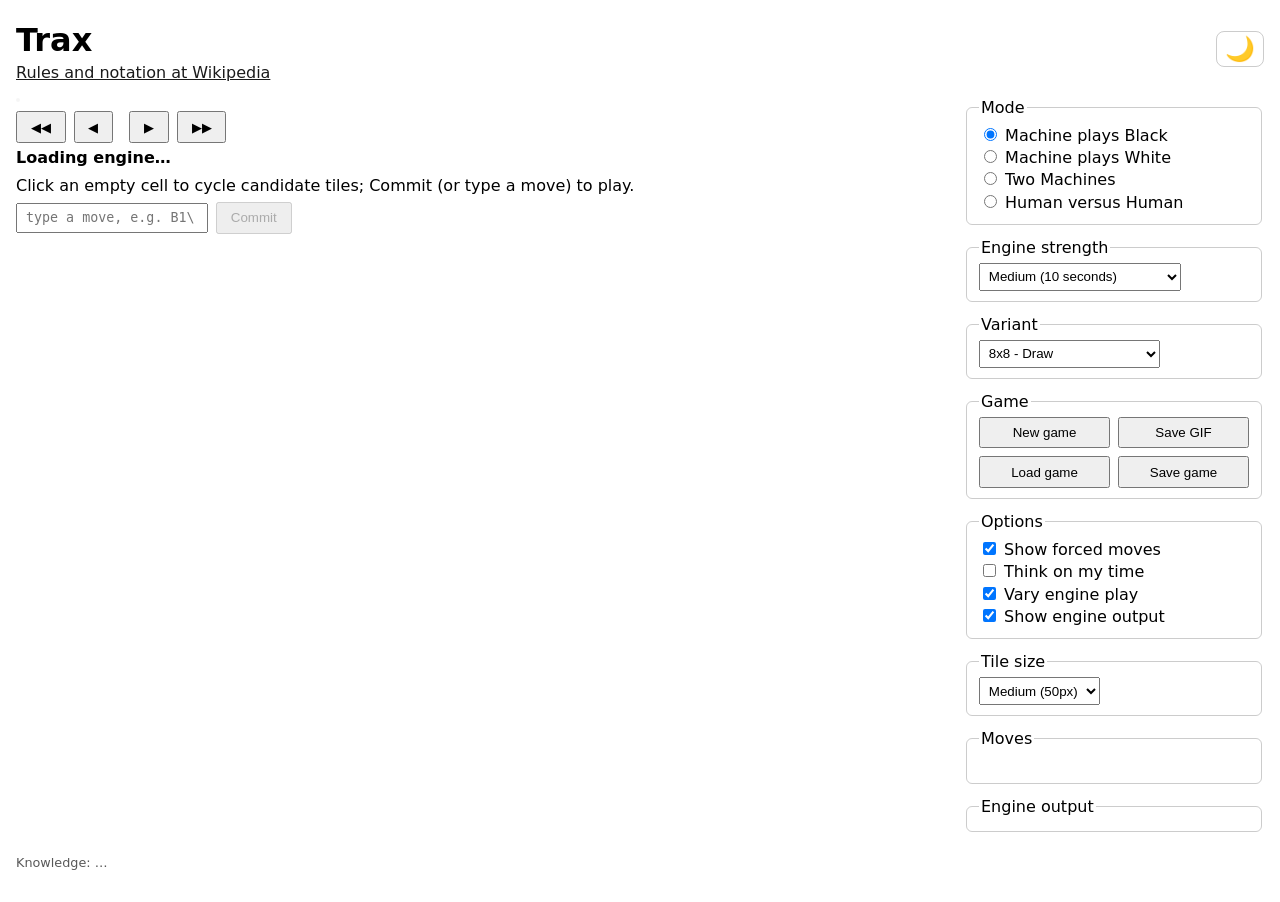
<file: index.html>
<!DOCTYPE html>
<html lang="en">
<head>
<meta charset="utf-8">
<meta name="viewport" content="width=device-width, initial-scale=1">
<title>Trax</title>
<link rel="icon" type="image/svg+xml" href="icon.svg?v=2026-10-26-rust539-492e3c09">
<link rel="icon" type="image/png" href="favicon.png?v=2026-10-26-rust539-492e3c09">
<link rel="stylesheet" href="style.css?v=2026-10-26-rust539-492e3c09">
</head>
<body>
<header>
  <button id="themebtn" type="button" title="Switch day/night mode" aria-label="Switch day/night mode">&#127769;</button>
  <h1>Trax</h1>
  <p class="sub">
    <a href="https://en.wikipedia.org/wiki/Trax_(board_game)" target="_blank" rel="noopener">Rules and notation at Wikipedia</a>
  </p>
</header>

<main>
  <section id="boardwrap">
    <div id="board" aria-label="Trax board"></div>
    <div id="histnav">
      <button id="histfirst" title="Jump to move 1 (display only)">&#9664;&#9664;</button>
      <button id="histback" title="View previous position (display only)">&#9664;</button>
      <span id="histpos"></span>
      <button id="histfwd" title="View next position">&#9654;</button>
      <button id="histlast" title="Jump to the last move (live)">&#9654;&#9654;</button>
    </div>
    <div id="status">Loading engine&hellip;</div>
    <div id="hint">Click an empty cell to cycle candidate tiles; Commit (or type a move) to play.</div>
    <div id="entry">
      <input type="text" id="movebox" placeholder="type a move, e.g. B1\ or @0+" autocomplete="off" spellcheck="false">
      <button id="commitbtn" disabled>Commit</button>
      <span id="moveerr" role="alert"></span>
    </div>
  </section>

  <aside id="controls">
    <fieldset>
      <legend>Mode</legend>
      <label><input type="radio" name="mode" value="mb" checked> Machine plays Black</label>
      <label><input type="radio" name="mode" value="mw"> Machine plays White</label>
      <label><input type="radio" name="mode" value="mm"> Two Machines</label>
      <label><input type="radio" name="mode" value="hh"> Human versus Human</label>
    </fieldset>

    <fieldset>
      <legend>Engine strength</legend>
      <select id="strength">
        <option value="2000">Easy (2 seconds)</option>
        <option value="10000" selected>Medium (10 seconds)</option>
        <option value="30000">Hard (30 seconds)</option>
        <option value="60000">Expert (60 seconds)</option>
        <option value="300000">World Champion (5 minutes)</option>
      </select>
    </fieldset>

    <fieldset>
      <legend>Variant</legend>
      <select id="variant">
        <option value="8x8">8x8 - Last player loses</option>
        <option value="8x8-draw" selected>8x8 - Draw</option>
        <option value="12x12">12x12 - Last player loses</option>
        <option value="12x12-draw">12x12 - Draw</option>
      </select>
    </fieldset>

    <fieldset>
      <legend>Game</legend>
      <div class="btnrow">
        <button id="newbtn">New game</button>
        <button id="savegif" title="Export the whole game as an animated gif">Save GIF</button>
        <button id="loadbtn">Load game</button>
        <button id="savebtn">Save game</button>
        <input type="file" id="loadfile" accept=".trx,.txt" hidden>
      </div>
    </fieldset>

    <fieldset>
      <legend>Options</legend>
      <label><input type="checkbox" id="optforced" checked> Show forced moves</label>
      <label><input type="checkbox" id="optponder"> Think on my time</label> <span id="ponderstatus" class="pstat"></span>
      <label><input type="checkbox" id="optvary" checked> Vary engine play</label>
      <label><input type="checkbox" id="optoutput"> Show engine output</label>
    </fieldset>

    <fieldset>
      <legend>Tile size</legend>
      <select id="tilesize">
        <option value="tiny">Tiny (15px)</option>
        <option value="small">Small (25px)</option>
        <option value="medium" selected>Medium (50px)</option>
        <option value="large">Large (75px)</option>
      </select>
    </fieldset>

    <fieldset>
      <legend>Moves</legend>
      <div id="history"></div>
    </fieldset>

    <fieldset id="enginepane" hidden>
      <legend>Engine output</legend>
      <pre id="enginelog" class="mono"></pre>
    </fieldset>
  </aside>
</main>

<footer class="dim">
  Knowledge: <span id="knowledge">&hellip;</span>
</footer>

<script>window.CACHEBUST="2026-10-26-rust539-492e3c09";</script>
<script src="app.js?v=2026-10-26-rust539-492e3c09"></script>
</body>
</html>
</file>
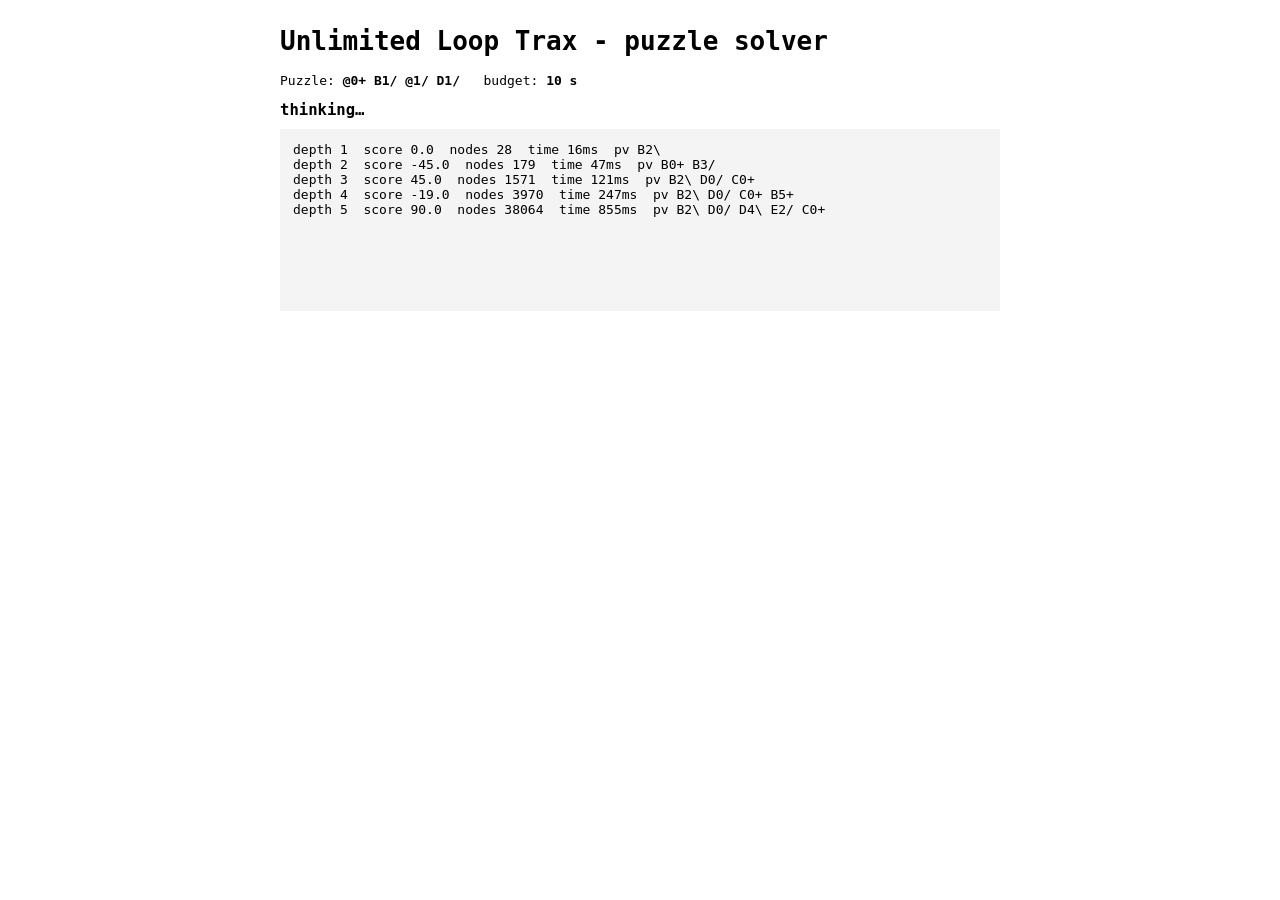
<file: puzzle.html>
<!DOCTYPE html>
<!-- Trax puzzle solver: a complete, dependency-free example of driving
     trax.wasm from JavaScript. Serve this file NEXT TO trax.wasm:

         python3 -m http.server        # then open http://localhost:8000/puzzle.html

     (fetch() cannot load wasm from file:// - the one-line server is the fix.)

     The puzzle: @0+ B1/ @1/ D1/  - unlimited Loop Trax, White to move.
     Observed on rust310: the engine announces a FORCED LOOP (mate in 7,
     value 999993) playing B2\ after ~6s of a 10s budget, ~950k nodes. -->
<html>
<head><meta charset="utf-8"><title>Trax loop puzzle</title>
<style>
  body { font-family: monospace; max-width: 720px; margin: 2em auto; }
  #log { white-space: pre-wrap; background: #f4f4f4; padding: 1em; min-height: 12em; }
  .verdict { font-size: 1.2em; font-weight: bold; margin: 0.6em 0; }
</style></head>
<body>
<h1>Unlimited Loop Trax - puzzle solver</h1>
<p>Puzzle: <b id="puz"></b> &nbsp; budget: <b>10 s</b></p>
<div class="verdict" id="verdict">thinking&hellip;</div>
<div id="log"></div>

<script>
const PUZZLE = ['@0+', 'B1/', '@1/', 'D1/'];   // the position, as its move list
const BUDGET_MS = 10000;                        // the hard clock

document.getElementById('puz').textContent = PUZZLE.join(' ');
const log = (s) => { document.getElementById('log').textContent += s + '\n'; };

// ---- The engine runs in a Worker so the 10s think never blocks the page.
// The worker's source is inlined here (Blob URL) so this stays ONE file.
const workerSrc = `
  const enc = new TextEncoder(), dec = new TextDecoder();
  let ex = null;

  function writeStr(s) {
    const b = enc.encode(s);
    const p = ex.tx_alloc(b.length);
    new Uint8Array(ex.memory.buffer, p, b.length).set(b);
    return [p, b.length];
  }
  function readResp(len) {
    const p = ex.tx_resp_ptr();
    return dec.decode(new Uint8Array(ex.memory.buffer).slice(p, p + len));
  }
  function call(line) {
    const [p, l] = writeStr(line);
    const out = readResp(ex.tx_call(p, l));
    ex.tx_dealloc(p, l);
    return JSON.parse(out);
  }

  onmessage = async (e) => {
   try {
    const { wasmUrl, moves, budget } = e.data;
    const resp = await fetch(wasmUrl);
    if (!resp.ok) throw new Error('fetch ' + wasmUrl + ' -> HTTP ' + resp.status + ' (is trax.wasm beside this page?)');
    const bytes = await resp.arrayBuffer();
    const { instance } = await WebAssembly.instantiate(bytes, {
      env: {
        js_now_ms: () => performance.now(),          // THE ENGINE'S CLOCK
        js_on_depth: (ptr, len) => {                 // per-depth progress
          const line = dec.decode(new Uint8Array(instance.exports.memory.buffer).slice(ptr, ptr + len));
          postMessage({ progress: line });
        },
      },
    });
    ex = instance.exports;

    // Bare boot, by doctrine: six empty knowledge texts. Books never fire
    // under loop, and threat patterns cost ~6x per node - depth is king in
    // a tactical hunt, so the puzzle solver deliberately loads NOTHING
    // (measured trade-off: WasmEmbed.md, "Adding the threat patterns").
    const parts = ['', '', '', '', '', ''].map(writeStr);
    readResp(ex.tx_init(...parts.flat()));
    parts.forEach(([p, l]) => ex.tx_dealloc(p, l));

    call('VARIANT loop');
    for (const mv of moves) {
      const r = call('PLAY ' + mv);
      if (r.ok === false) { postMessage({ error: mv + ': ' + r.error }); return; }
    }
    // The ask: ENGINE time_ms depth noise seed. depth 0 = the clock rules.
    // The engine CHOOSES AND PLAYS its move; the response is the full new
    // state with the analysis nested under .engine.
    const st = call('ENGINE ' + budget + ' 0 0 1');
    postMessage({ done: st });
   } catch (err) {
    // EVERYTHING lands on the page - a silent worker is a debugging tarpit.
    postMessage({ error: String(err && err.stack || err) });
   }
  };
`;
const worker = new Worker(URL.createObjectURL(new Blob([workerSrc], { type: 'text/javascript' })));
worker.onerror = (e) => { document.getElementById('verdict').textContent = 'worker error'; log(String(e.message || e)); };

worker.onmessage = (e) => {
  const m = e.data;
  if (m.progress) { log(m.progress); return; }
  if (m.error)    { document.getElementById('verdict').textContent = 'error (details below)'; log(m.error); return; }
  const st = m.done, eng = st.engine;
  const last = eng.lines[eng.lines.length - 1];             // e.g. "depth 7  score +M7 ... pv B2\\ ..."
  const mate = /score \+M(\d+)/.exec(last);
  document.getElementById('verdict').textContent =
    'engine plays ' + eng.move +
    (mate ? '  -  forced loop in ' + mate[1] + ' plies' : '  -  eval ' + (eng.valueText || eng.value)) +
    '   (depth ' + eng.depth + ', ' + eng.nodes.toLocaleString() + ' nodes, ' + eng.ms + ' ms)';
  log('\nfinal line: ' + last);
  log('position after the engine move: over=' + st.over + '  toMove=' + st.toMove + '  moves=' + st.moveCount);
};

// Resolve the wasm URL HERE, on the page: a Blob-URL worker has no base
// for relative fetches (blob: URLs are not hierarchical), so 'trax.wasm'
// alone rejects inside the worker - the bug behind the original example's
// silent hang.
worker.postMessage({ wasmUrl: new URL('trax.wasm', location.href).href, moves: PUZZLE, budget: BUDGET_MS });
</script>
</body>
</html>
</file>
<file: style.css>
:root { color-scheme: light dark; --accent: #b32424; }
html[data-theme="light"] { color-scheme: light; }
html[data-theme="dark"] { color-scheme: dark; }
* { box-sizing: border-box; }
body { font-family: system-ui, sans-serif; margin: 0; padding: 0 1rem 2rem; max-width: 1400px; margin-inline: auto; } /* wide enough for 12x80px tiles beside the controls */
header { position: relative; }
header h1 { margin-bottom: 0; }
#themebtn { position: absolute; top: .6rem; right: 0; font-size: 1.5rem; line-height: 1;
  background: none; border: 1px solid rgba(127,127,127,.4); border-radius: 8px; padding: .3rem .5rem; }
.sub { margin-top: .2rem; }
.sub a { color: #fff; color: light-dark(#1a1a1a, #fff); }
a { color: var(--accent); }
main { display: flex; gap: 1.5rem; flex-wrap: wrap; align-items: flex-start; }
#boardwrap { flex: 1 1 480px; min-width: 340px; }
#board { display: grid; gap: 0; width: max-content; max-width: 100%; overflow-x: auto; margin-bottom: .6rem;
  /* a 12x12 board at large tiles is 960px: when the window can't host it
     beside the controls, it scrolls inside its own column instead of
     bleeding over the menus */
  background: rgba(127,127,127,.08); padding: 2px; border-radius: 4px; }
.cell { position: relative; }
.cell.playable { outline: 1px dashed rgba(127,127,127,.55); outline-offset: -2px; cursor: pointer; }
.cell.playable:hover { background: rgba(179,36,36,.12); }
.tile { width: 100%; height: 100%; display: block; }
/* Pending (uncommitted) tiles - the chosen move and its forced cascade - render
   darker than committed tiles; everything returns to normal on Commit. (Brightening
   was invisible: the tile gifs are mostly white, and white clips at white.) */
.tile.preview { filter: brightness(.68); }
/* Forced-cascade previews glow, as the render comment always promised - the
   consequence is visually distinct from the tile you chose. */
.tile.forced { filter: brightness(.82) drop-shadow(0 0 4px var(--accent)); }
.tile.overlay { position: absolute; inset: 0; }
#status { font-weight: 600; min-height: 1.4em; margin: .3rem 0; }
#entry { display: flex; gap: .5rem; align-items: center; flex-wrap: wrap; }
#movebox { font-family: "DejaVu Sans Mono", "Liberation Mono", Menlo, Consolas, "Courier New", monospace; width: 12rem; padding: .35rem .5rem; }
#moveerr { color: var(--accent); }
#hint { margin: .35rem 0 .45rem; font-size: 1rem; }
.dim { opacity: .65; }
#controls { flex: 0 0 300px; display: flex; flex-direction: column; gap: .8rem; }
fieldset { border: 1px solid rgba(127,127,127,.4); border-radius: 6px; }
fieldset label { display: block; margin: .15rem 0; }
/* The game-action grid, laid out by the operator's hand: two even columns,
   New game | Save GIF on the first row, Load game | Save game on the second
   (DOM order fills the grid). Equal cells, tidy rows. */
.btnrow { display: grid; grid-template-columns: 1fr 1fr; gap: .5rem; }
.btnrow button { min-width: 0; white-space: nowrap; }
button { padding: .4rem .8rem; cursor: pointer; }
.mono { font-family: "DejaVu Sans Mono", "Liberation Mono", Menlo, Consolas, "Courier New", monospace; font-size: .82rem; } /* named faces first: ui-monospace changed under the operator with a browser update and turned the log ugly */
#history { word-break: break-word; min-height: 1.2em; } /* body font, by the operator's request: the move list reads as prose, not as a log */
#enginelog { max-height: 16rem; overflow: auto; margin: 0; white-space: pre-wrap; }
footer { margin-top: 1.4rem; font-size: .8rem; }
select { padding: .3rem; }

.pstat { opacity: .65; font-size: .85em; font-variant-numeric: tabular-nums; }

#histnav { display: flex; gap: .5em; justify-content: flex-start; align-items: center; margin: .35em 0 .2em; }
#histnav button { min-width: 2.2em; }
#histpos { opacity: .7; font-size: .9em; white-space: pre; font-variant-numeric: tabular-nums; }

#history .mv { cursor: pointer; }
#history .mv:hover { text-decoration: underline; }
#history .mv.future { opacity: .35; }
#history .mv.cur { font-weight: bold; }
</file>
